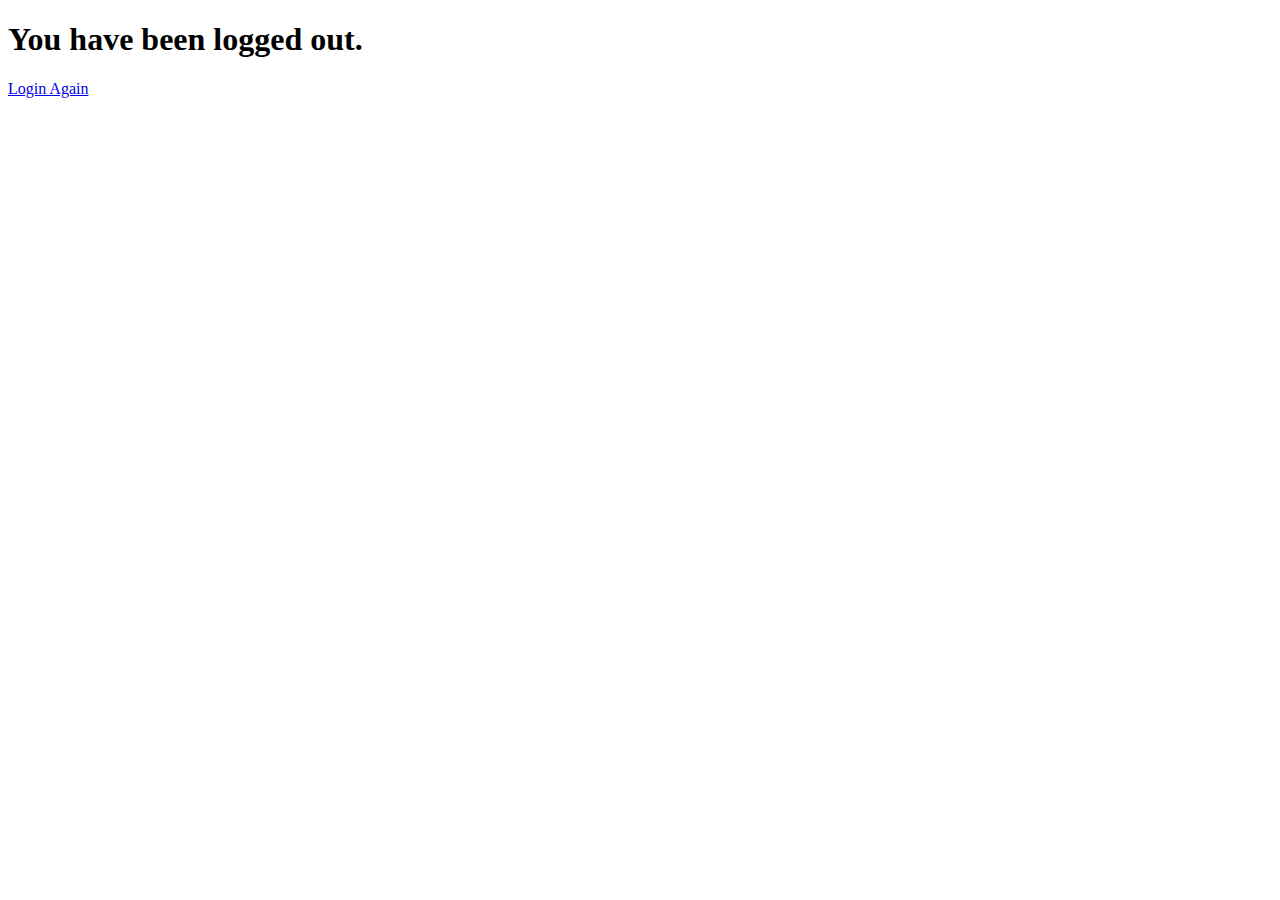
<file: chat/templates/chat/logout.html>
<!DOCTYPE html>
<html lang="en">
<head>
    <meta charset="UTF-8">
    <meta name="viewport" content="width=device-width, initial-scale=1.0">
    <title>Logout</title>
</head>
<body>
    <h1>You have been logged out.</h1>
    <a href="{% url 'login' %}">Login Again</a>
</body>
</html>
</file>
